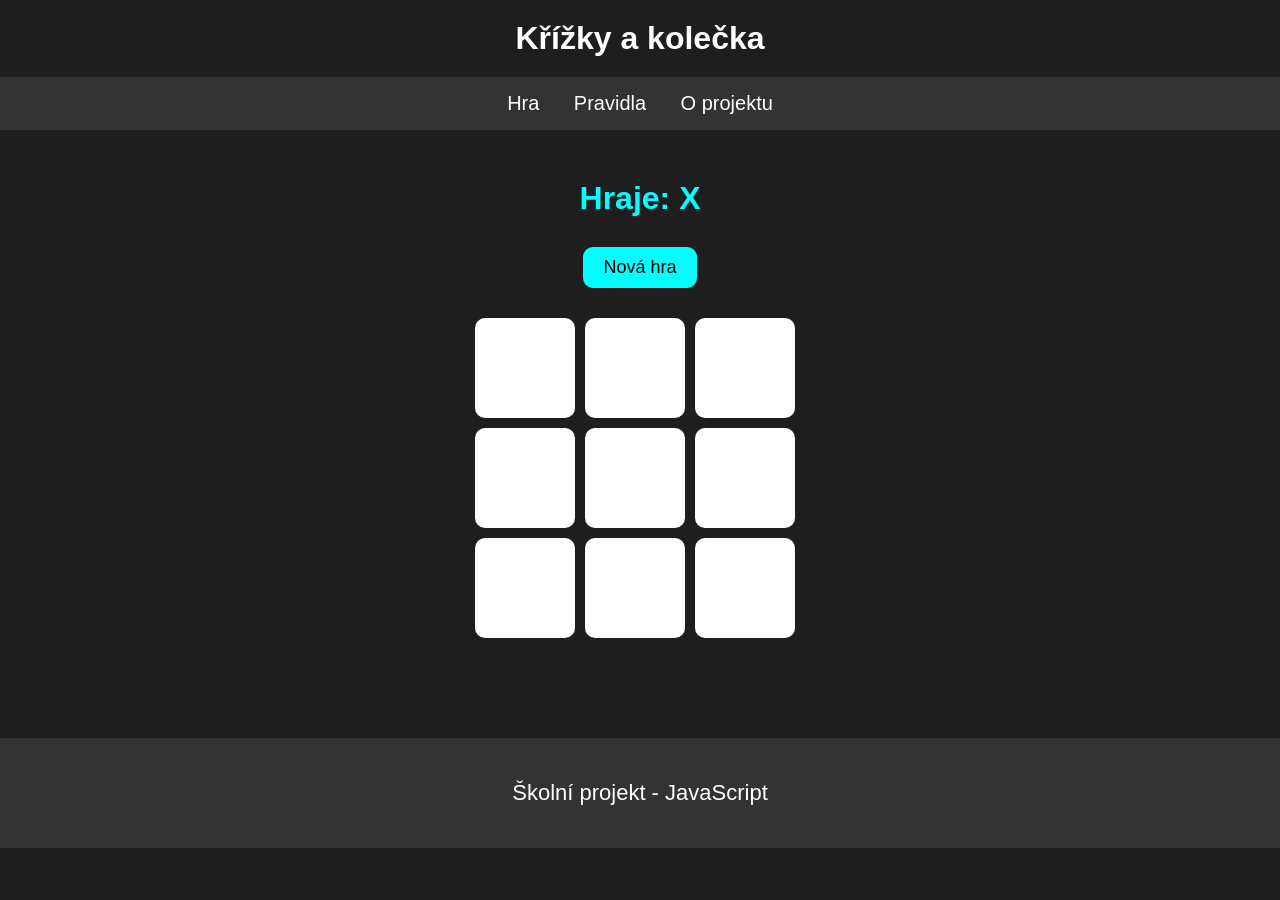
<file: index.html>
<!DOCTYPE html>
<html lang="cs">
<head>
  <meta charset="UTF-8">
  <meta name="viewport" content="width=device-width, initial-scale=1.0">
  <title>Křížky a kolečka</title>
  <link rel="icon" href="favicon.png">

  <link rel="stylesheet" href="style.css">
</head>
<body>

<header>
  <h1>Křížky a kolečka</h1>

  <nav>
    <a href="index.html">Hra</a>
    <a href="rules.html">Pravidla</a>
    <a href="about.html">O projektu</a>
  </nav>
</header>

<main>

  <section class="info">
    <h2 id="status">Hraje: X</h2>

    <button id="restartBtn">Nová hra</button>
  </section>

  <section class="board">

    <div class="cell" data-index="0"></div>
    <div class="cell" data-index="1"></div>
    <div class="cell" data-index="2"></div>

    <div class="cell" data-index="3"></div>
    <div class="cell" data-index="4"></div>
    <div class="cell" data-index="5"></div>

    <div class="cell" data-index="6"></div>
    <div class="cell" data-index="7"></div>
    <div class="cell" data-index="8"></div>

  </section>

  <section class="message">
    <p id="message"></p>
  </section>

</main>

<footer>
  <p>Školní projekt - JavaScript</p>
</footer>


<script src="script.js"></script>



</body>
</html>
</file>
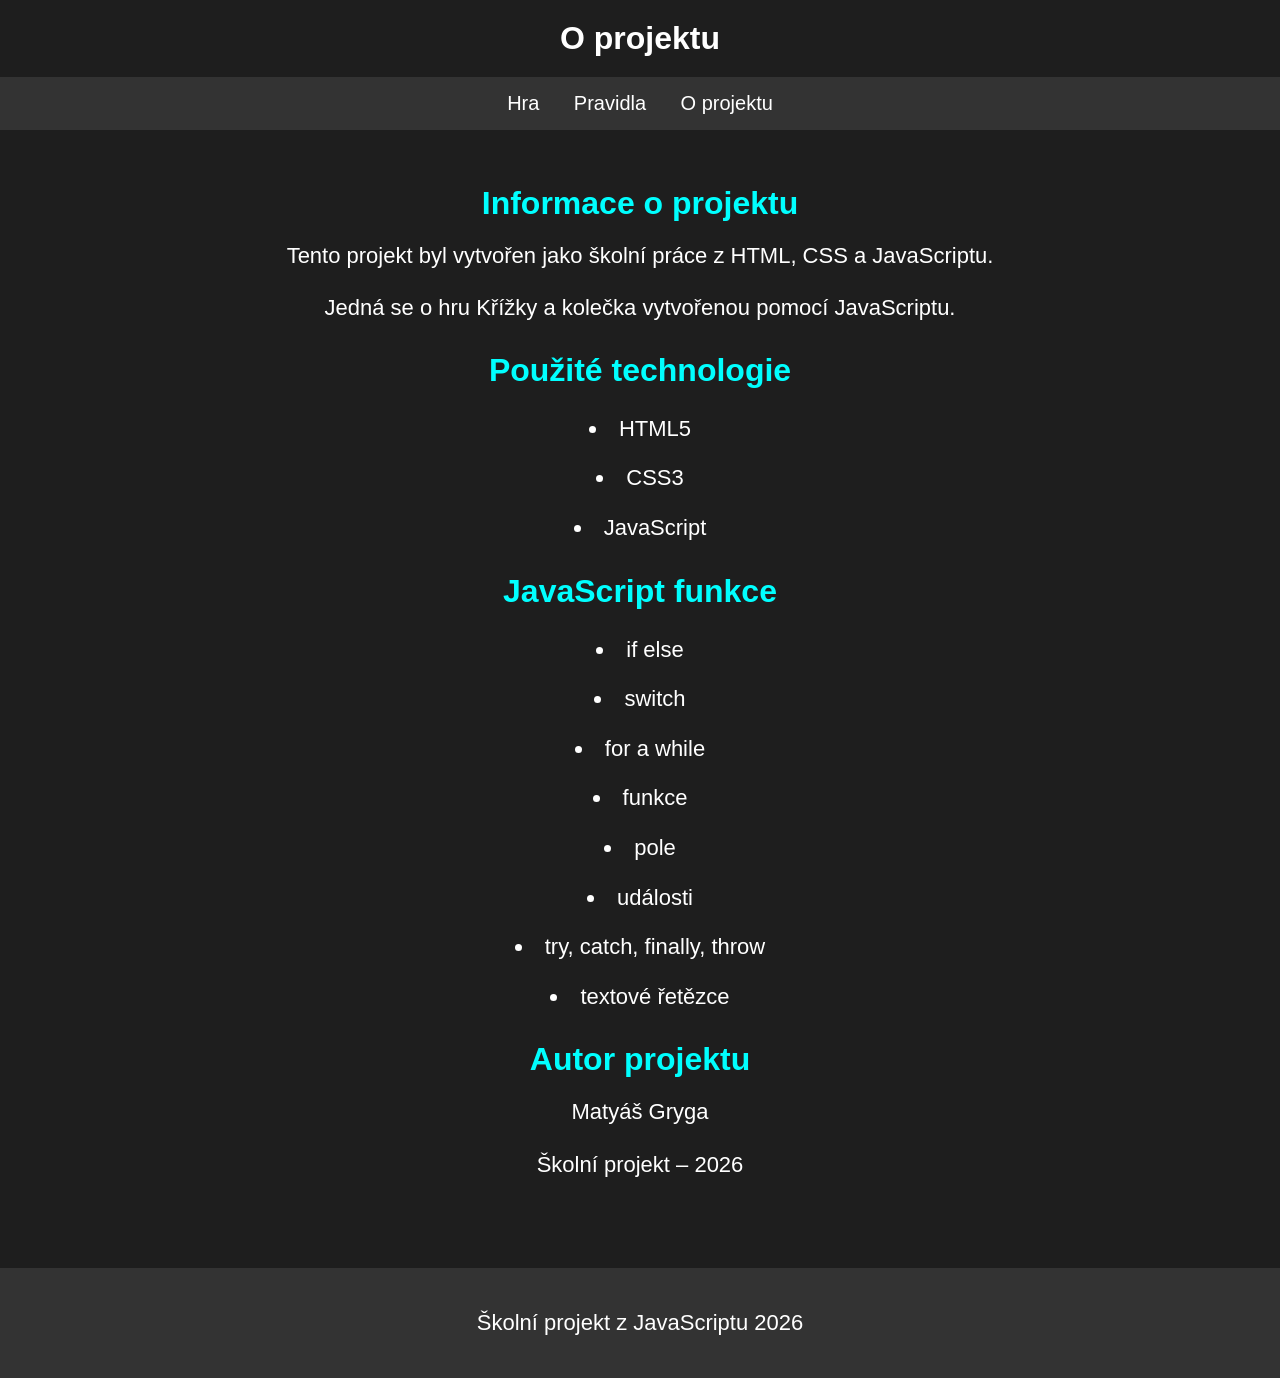
<file: about.html>
<!DOCTYPE html>
<html lang="cs">

<head>
  <meta charset="UTF-8">
  <meta name="viewport" content="width=device-width, initial-scale=1.0">

  <title>O projektu</title>

  <link rel="stylesheet" href="style.css">
  <link rel="icon" href="favicon.png">
</head>

<body>

<header>

  <h1>O projektu</h1>

  <nav>
    <a href="index.html">Hra</a>
    <a href="rules.html">Pravidla</a>
    <a href="about.html">O projektu</a>
  </nav>

</header>

<main>

  <h2>Informace o projektu</h2>

  <p>
    Tento projekt byl vytvořen jako školní práce z HTML, CSS a JavaScriptu.
  </p>

  <p>
    Jedná se o hru Křížky a kolečka vytvořenou pomocí JavaScriptu.
  </p>

  <h2>Použité technologie</h2>

  <ul>
    <li>HTML5</li>
    <li>CSS3</li>
    <li>JavaScript</li>
  </ul>

  <h2>JavaScript funkce</h2>

  <ul>
    <li>if else</li>
    <li>switch</li>
    <li>for a while</li>
    <li>funkce</li>
    <li>pole</li>
    <li>události</li>
    <li>try, catch, finally, throw</li>
    <li>textové řetězce</li>
  </ul>

  <h2>Autor projektu</h2>

  <p>
    Matyáš Gryga
  </p>

  <p>
    Školní projekt – 2026
  </p>

</main>

<footer>
  <p>Školní projekt z JavaScriptu 2026</p>
</footer>

</body>

</html>
</file>
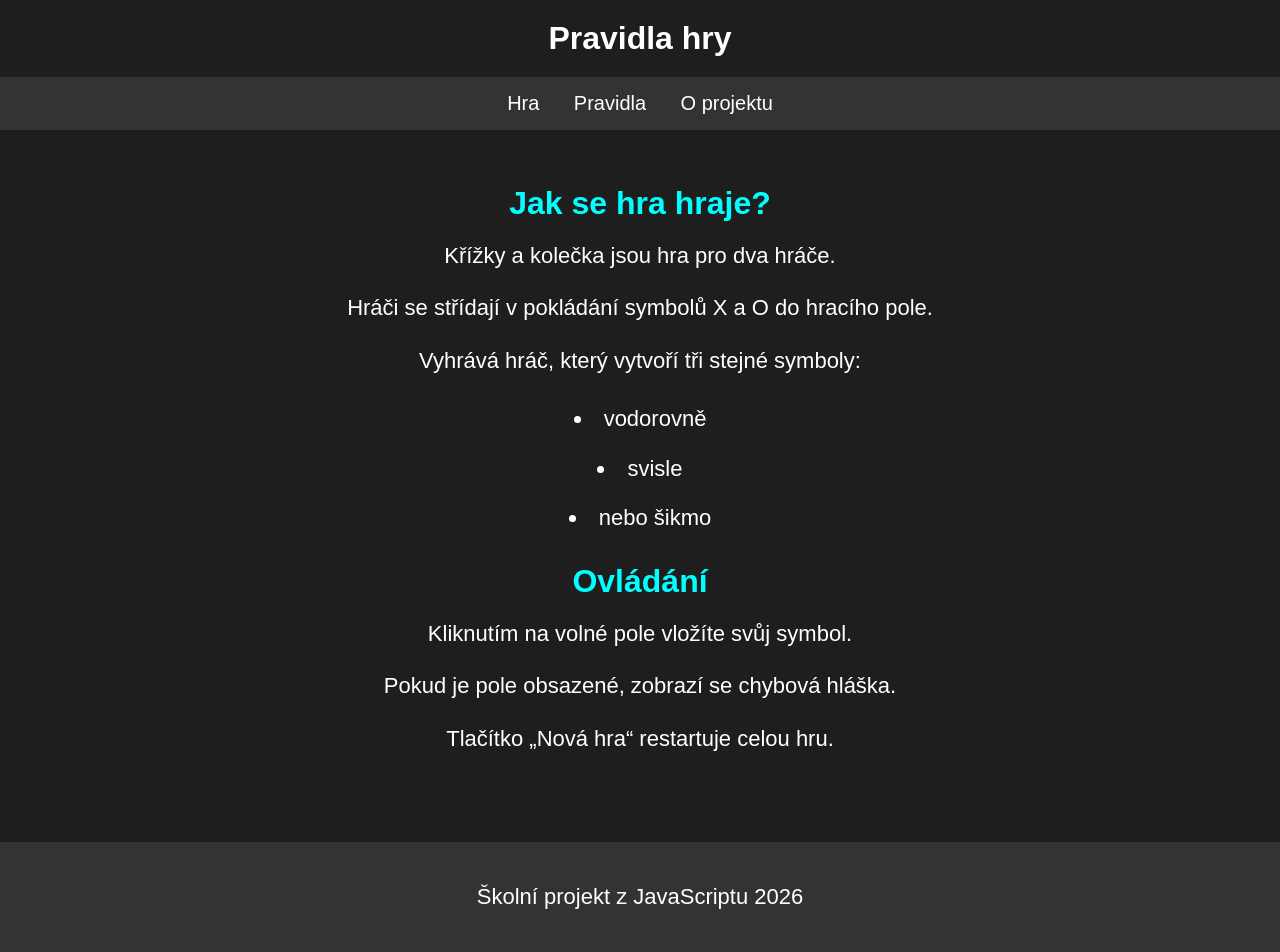
<file: rules.html>
<!DOCTYPE html>
<html lang="cs">

<head>
  <meta charset="UTF-8">
  <meta name="viewport" content="width=device-width, initial-scale=1.0">

  <title>Pravidla</title>

  <link rel="stylesheet" href="style.css">
  <link rel="icon" href="favicon.png">
</head>

<body>

<header>

  <h1>Pravidla hry</h1>

  <nav>
    <a href="index.html">Hra</a>
    <a href="rules.html">Pravidla</a>
    <a href="about.html">O projektu</a>
  </nav>

</header>

<main>

  <h2>Jak se hra hraje?</h2>

  <p>
    Křížky a kolečka jsou hra pro dva hráče.
  </p>

  <p>
    Hráči se střídají v pokládání symbolů X a O do hracího pole.
  </p>

  <p>
    Vyhrává hráč, který vytvoří tři stejné symboly:
  </p>

  <ul>
    <li>vodorovně</li>
    <li>svisle</li>
    <li>nebo šikmo</li>
  </ul>

  <h2>Ovládání</h2>

  <p>
    Kliknutím na volné pole vložíte svůj symbol.
  </p>

  <p>
    Pokud je pole obsazené, zobrazí se chybová hláška.
  </p>

  <p>
    Tlačítko „Nová hra“ restartuje celou hru.
  </p>

</main>

<footer>
  <p>Školní projekt z JavaScriptu 2026</p>
</footer>

</body>

</html>
</file>
<file: style.css>
* {
    margin: 0;
    padding: 0;
    box-sizing: border-box;
}

body {
    font-family: Arial, sans-serif;
    background-color: #1e1e1e;
    color: white;
    text-align: center;
}

/* MENU */

nav {
    background-color: #333;
    padding: 15px;
}

nav a {
    color: white;
    text-decoration: none;
    margin: 15px;
    font-size: 20px;
}

nav a:hover {
    color: cyan;
}

/* NADPIS */

h1 {
    margin-top: 20px;
    margin-bottom: 20px;
}

/* HERNÍ POLE */

.board {
    width: 330px;
    margin: 30px auto;

    display: grid;
    grid-template-columns: repeat(3, 100px);
    gap: 10px;
}

.cell {
    width: 100px;
    height: 100px;

    background-color: white;
    color: black;

    font-size: 60px;
    font-weight: bold;

    display: flex;
    justify-content: center;
    align-items: center;

    cursor: pointer;

    border-radius: 10px;
}

.cell:hover {
    background-color: lightgray;
}

/* TLAČÍTKO */

button {
    padding: 10px 20px;
    font-size: 18px;

    border: none;
    border-radius: 10px;

    background-color: cyan;
    cursor: pointer;

    margin-top: 15px;
}

button:hover {
    background-color: deepskyblue;
}

/* TEXT */

#status {
    margin-top: 20px;
}

#message {
    margin-top: 15px;
    color: red;
    font-weight: bold;
}

/* FOOTER */

footer {
    margin-top: 40px;
    padding: 20px;

    background-color: #333;
}

/* PRAVIDLA A O PROJEKTU */

main {
    max-width: 900px;
    margin: auto;
    padding: 30px;
}

h2 {
    margin-top: 30px;
    margin-bottom: 15px;

    font-size: 32px;
    color: cyan;
}

p {
    font-size: 22px;
    line-height: 1.8;

    margin-top: 15px;
    margin-bottom: 15px;
}

ul {
    margin-top: 20px;
    margin-bottom: 20px;

    font-size: 22px;
    line-height: 1.8;

    list-style-position: inside;
}

li {
    margin-top: 10px;
}








/* Větší text na stránkách */

main p {
    font-size: 22px;
    line-height: 1.7;
}

main li {
    font-size: 22px;
    margin-top: 10px;
}

main h2 {
    font-size: 32px;
    margin-top: 25px;
    margin-bottom: 15px;

    color: cyan;
}
</file>
